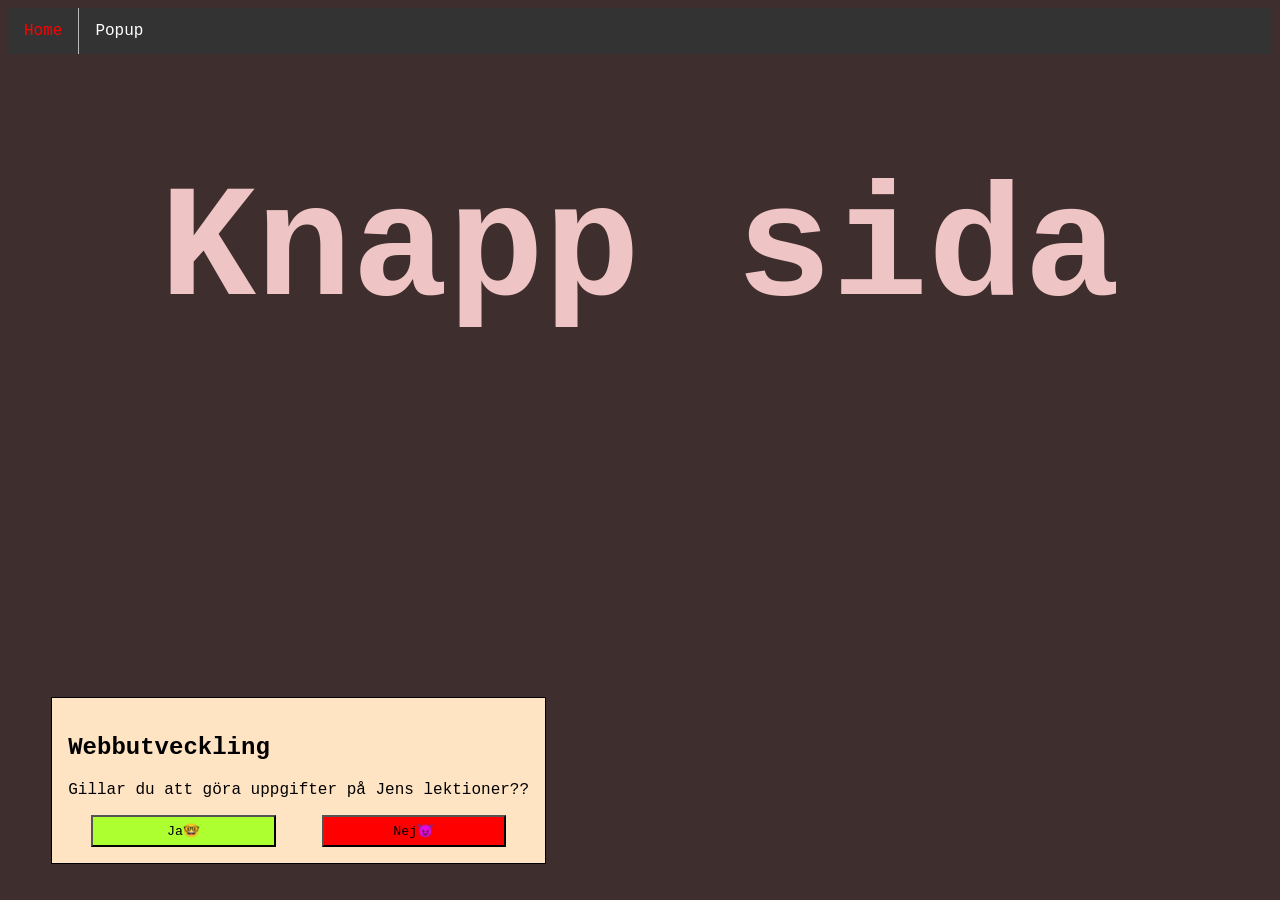
<file: index.html>
<!DOCTYPE html>
<html lang="en">

<head>
    <meta charset="UTF-8">
    <meta http-equiv="X-UA-Compatible" content="IE=edge">
    <meta name="viewport" content="width=device-width, initial-scale=1.0">
    <link rel="stylesheet" href="style.css">
    <title>Document</title>
    <style>
        .popup {
            position: absolute;
            left: 4vw;
            bottom: 4vh;
            border: 1px solid black;
            padding: 1rem;
            min-width: 10rem;
            background-color: bisque;
        }

        .hidden {
            display: none;
        }
    </style>
</head>

<ul>
    <li><a href="index.html">Home</a></li>
    <li><a href="">Popup</a></li>
  </ul>
<body>
    <main>
        <h1>Knapp sida</h1>
    </main>
    <div id="popup" class="popup">
        <h2>Webbutveckling</h2>
        <p>Gillar du att göra uppgifter på Jens lektioner??</p>
        <div class="div">
            <button class="ja" id="accept">Ja🤓</button>
            <button class="nej" id="decline">Nej😈</button>
        </div>
    </div>
    <script>
        const accept = document.querySelector('#accept');
        const decline = document.querySelector('#decline');
        const popup = document.querySelector('#popup');
        const main = document.querySelector("main");
        const popup1 = document.querySelector("#popup1")
        var button = document.querySelector("button");
        accept.addEventListener('click', (event) => {
            console.log('Rätt svar');
            popup.classList.toggle("hidden");
            document.body.style.backgroundColor = "Green";
            document.body.style.color = "White";
            main.textContent = "Rätt svar👍";
        })
        decline.addEventListener('click', (event) => {
            console.log('Fel svar');
            popup.classList.toggle("hidden");
            document.body.style.backgroundColor = "Red";
            document.body.style.color = "white";
            main.textContent = "Fel svar 😈👎"
        })
        popup1.addEventListener('click', (event) => {
            popup.classList.toggle("visible");
        })
    </script>
</body>

</html>
</file>
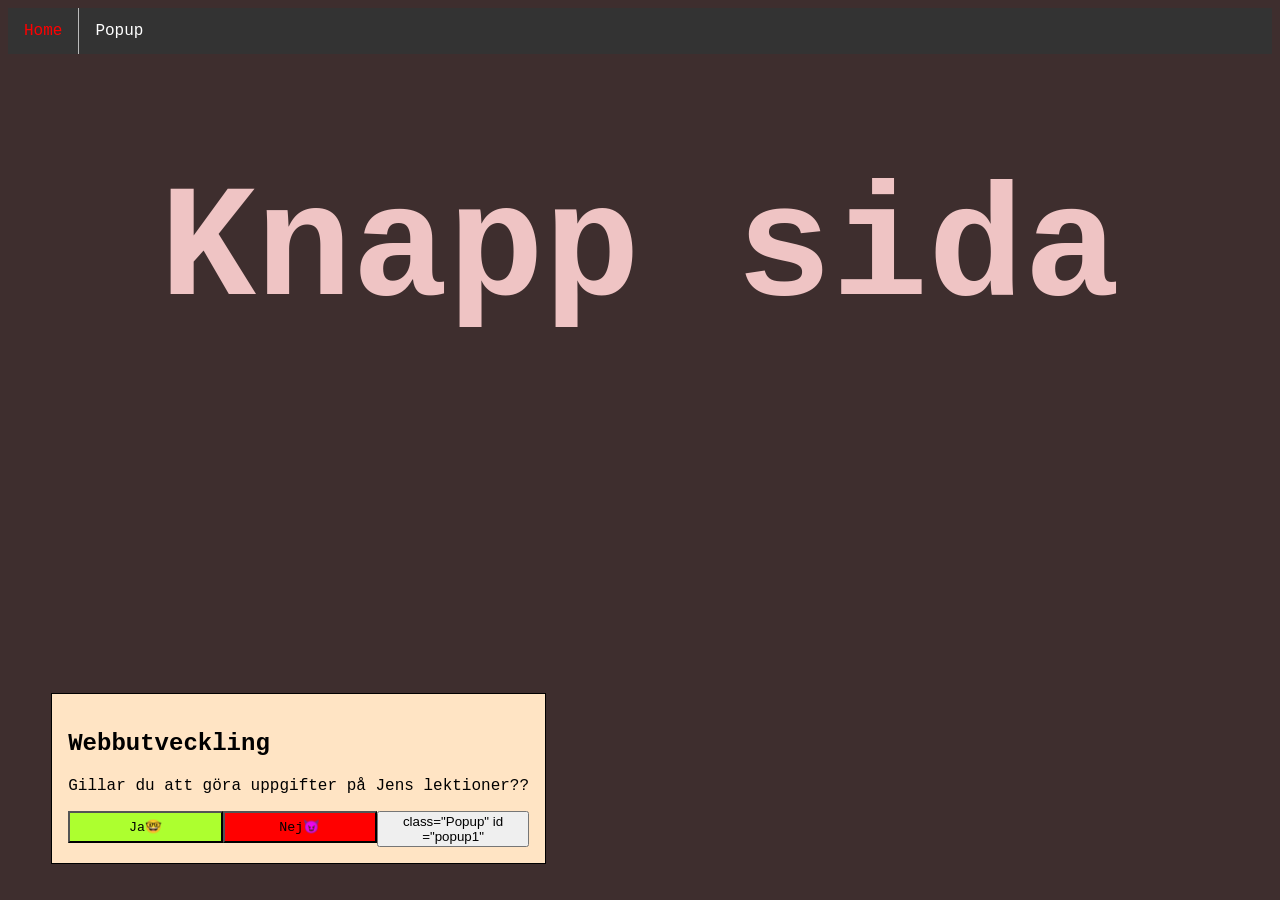
<file: main.html>
<!DOCTYPE html>
<html lang="en">

<head>
    <meta charset="UTF-8">
    <meta http-equiv="X-UA-Compatible" content="IE=edge">
    <meta name="viewport" content="width=device-width, initial-scale=1.0">
    <link rel="stylesheet" href="style.css">
    <title>Document</title>
    <style>
        .popup {
            position: absolute;
            left: 4vw;
            bottom: 4vh;
            border: 1px solid black;
            padding: 1rem;
            min-width: 10rem;
            background-color: bisque;
        }

        .hidden {
            display: none;
        }
    </style>
</head>

<ul>
    <li><a href="/main.html">Home</a></li>
    <li><a href="">Popup</a></li>
  </ul>
<body>
    <main>
        <h1>Knapp sida</h1>
    </main>
    <div id="popup" class="popup">
        <h2>Webbutveckling</h2>
        <p>Gillar du att göra uppgifter på Jens lektioner??</p>
        <div class="div">
            <button class="ja" id="accept">Ja🤓</button>
            <button class="nej" id="decline">Nej😈</button>
            <button>class="Popup" id ="popup1" </button>
        </div>
    </div>
    <script>
        const accept = document.querySelector('#accept');
        const decline = document.querySelector('#decline');
        const popup = document.querySelector('#popup');
        const main = document.querySelector("main");
        const popup1 = document.querySelector("#popup1")
        var button = document.querySelector("button");
        accept.addEventListener('click', (event) => {
            console.log('Rätt svar');
            popup.classList.toggle("hidden");
            document.body.style.backgroundColor = "Green";
            document.body.style.color = "White";
            main.textContent = "Rätt svar👍";
        })
        decline.addEventListener('click', (event) => {
            console.log('Fel svar');
            popup.classList.toggle("hidden");
            document.body.style.backgroundColor = "Red";
            document.body.style.color = "white";
            main.textContent = "Fel svar 😈👎"
        })
        popup1.addEventListener('click', (event) => {
            popup.classList.toggle("visible");
        })
    </script>
</body>

</html>
</file>
<file: style.css>
.ja{
    background-color: greenyellow;
        font-family: 'Courier New', Courier, monospace;
        height: 2rem;
        width: 40%;
        padding: .4rem;
}

.nej{
    background-color: red;
    font-family: 'Courier New', Courier, monospace;
    height: 2rem;
    width: 40%;
}

ul {
    list-style-type: none;
    margin: 0;
    padding: 0;
    overflow: hidden;
    background-color: #333 ;
  }

  li {
    border-right: 1px solid #bbb;
  }
  
  li:last-child {
    border-right: none;
  }
  
  li {
    float: left;
  }
  
  li a {
    display: block;
    color: white;
    text-align: center;
    padding: 14px 16px;
    text-decoration: none;
  }
  
  li a:hover {
    background-color: #111;
  }

.div{
    display: flex;
    justify-content: space-around;
}

body{
    font-family: 'Courier New', Courier, monospace;
    background-color: rgb(62, 46, 46);
}

main{
    font-size: 5rem;
    text-align: center;
    font-weight: bold;
}

a:link {
    color: red;
  }
  
  
  a:hover {
    color: hotpink;
  }
  
  a:active {
    color: rgb(218, 212, 212);
  }

  h1{
    color: rgb(239, 196, 196);
  }
</file>
